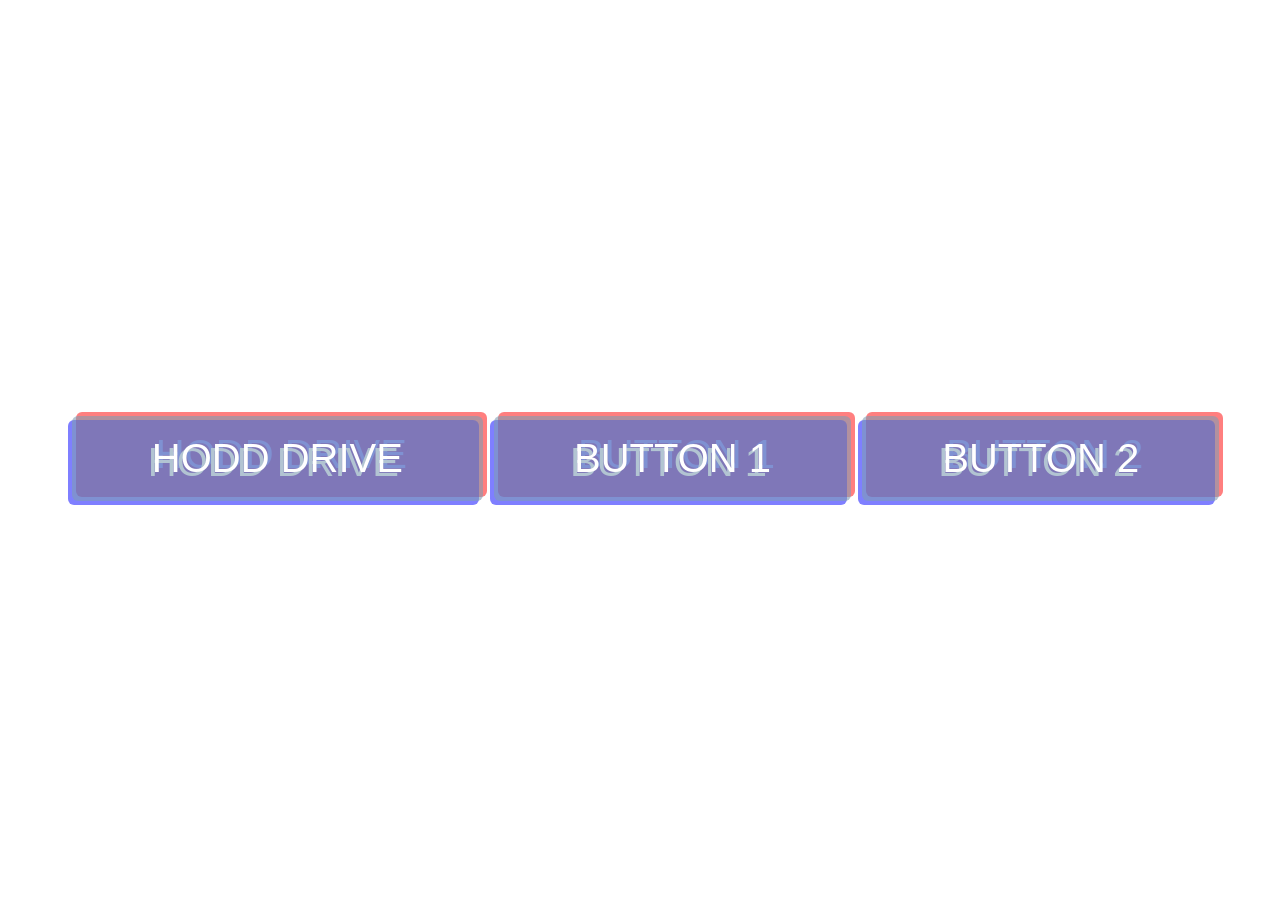
<file: index.html>
<!DOCTYPE html>
<html lang="en">
<head>
    <meta charset="UTF-8">
    <meta name="viewport" content="width=device-width, initial-scale=1.0">
    <title>HODD</title>
    <link rel="stylesheet" href="./style.css">
</head>
<body>
    <a href="hodd.html"><div class="btn" data-title="HODD DRIVE">HODD DRIVE</div></a>
    <a href=""><div class="btn" data-title="BUTTON 1">BUTTON 1</div></a>
    <a href=""><div class="btn" data-title="BUTTON 2">BUTTON 2</div></a>
</body>
</html>
</file>
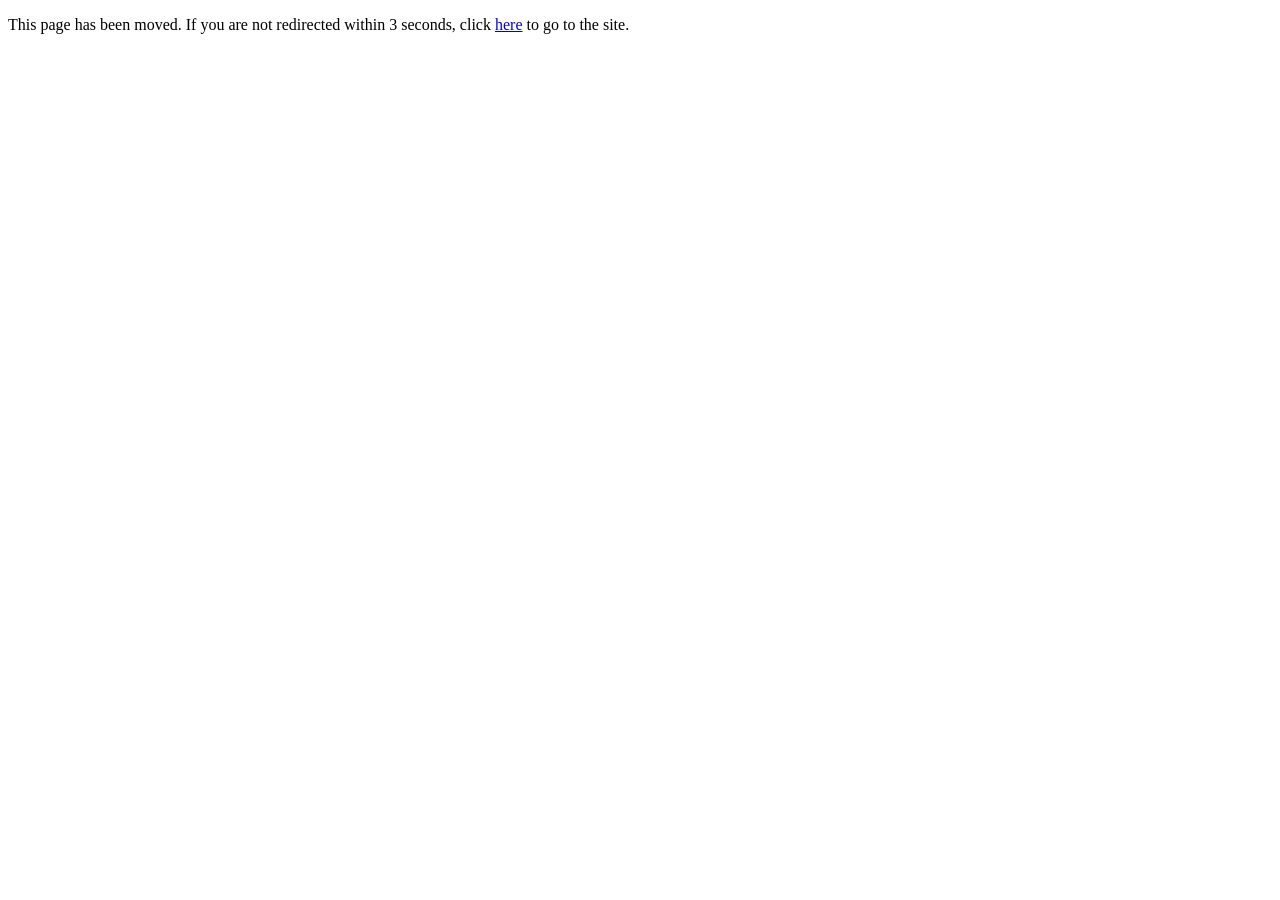
<file: hodd.html>
<!DOCTYPE html>
<html>
    <head>
        <title>Old Page</title>
     <meta charset="UTF-8" />

	<meta http-equiv="refresh" content="3; URL=https://mature-chicken-open.ngrok-free.app" />
</head>
   <body>
     <p>This page has been moved. If you are not redirected within 3 seconds, click <a href="#">here</a> to go to the site.</p>
   </body>
</html>
</file>
<file: style.css>
body,
html{
  height: 100%;
  text-align: center;
  font-size: 40px;
  font-family: Ubuntu, sans-serif;
  
}
body:before,
.btn {
  display: inline-block;
  vertical-align: middle;
}
body:before {
  height: 100%;
  content: '';
}
.btn,
.btn:before,
.btn:after {
  cursor: pointer;
  padding: 0.5em 2em;
  display: inline-block;
  background-color: rgba(127, 157, 181, 0.6);
  color: #fff;
  border-radius: 6px;
  position: relative;
  -webkit-transition: all 0.5s cubic-bezier(0.5, 0, 0.5, 1);
  transition: all 0.5s cubic-bezier(0.5, 0, 0.5, 1);
  box-shadow: 0 0 0 rgba(0,0,0,0);
}

.btn:before,
.btn:after {
  position: absolute;
  content: attr(data-title);
  z-index: -1;
}

.btn:before {
  top: -0.1em;
  right: -0.1em;
  background-color: rgba(255, 0, 0, 0.5);
}

.btn:after {
  bottom: -0.1em;
  left: -0.1em;
  background-color: rgba(0, 0, 255, 0.5);
}

.btn:hover {
  background-color: rgba(127, 157, 181, 1);
  box-shadow: 0.05em 0.05em 0.1em rgba(0,0,0,0.5); 
}

.btn:hover:before {
  top: 0;
  right: 0;
}
.btn:hover:after {
  bottom: 0;
  left: 0;
}
</file>
